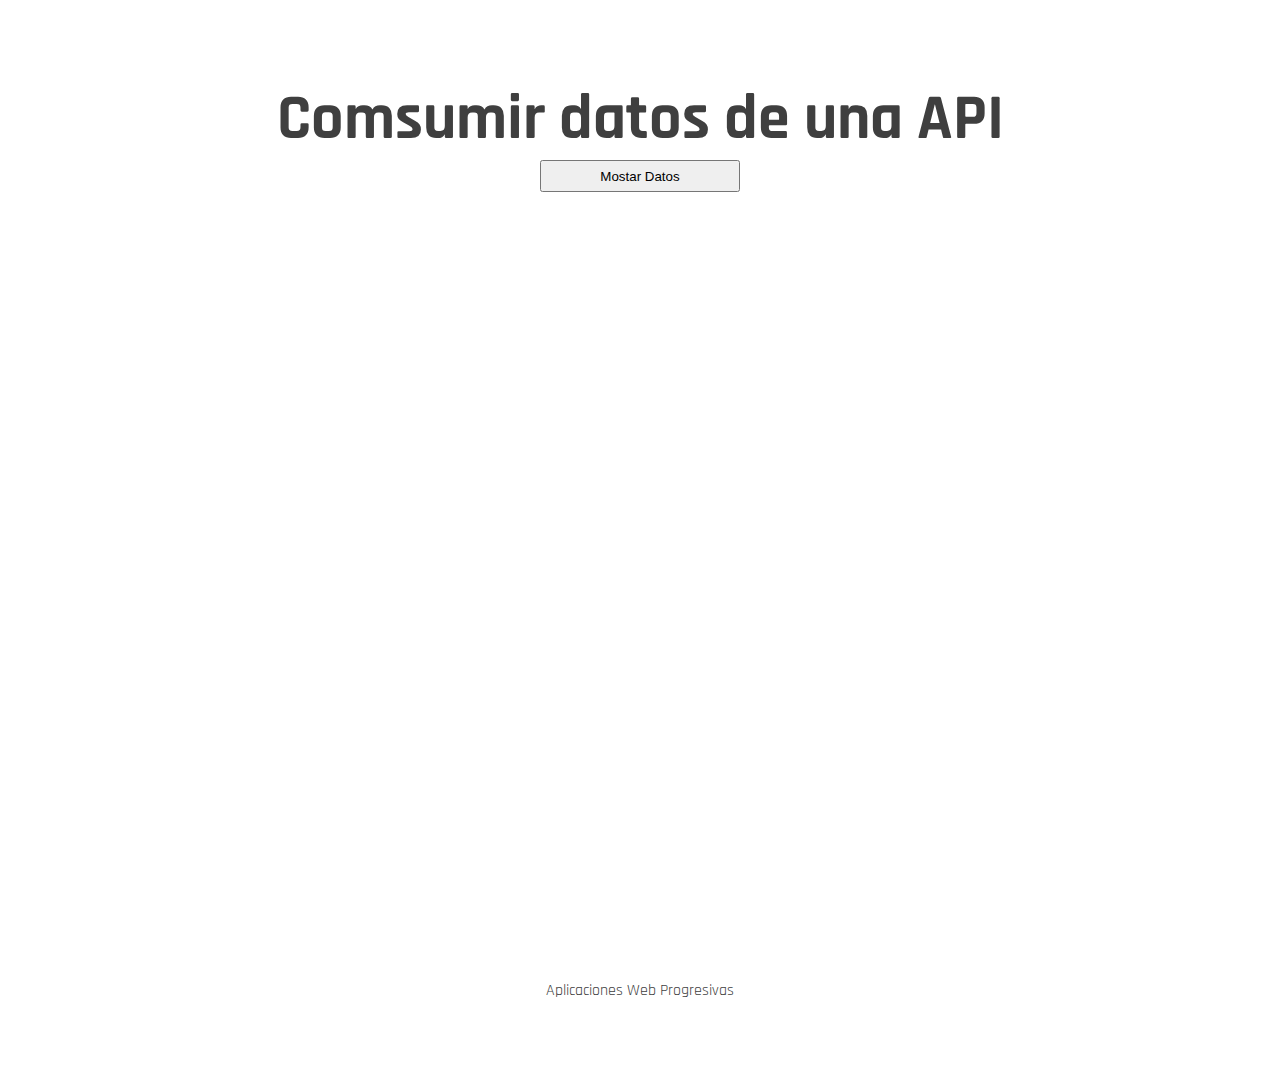
<file: index.html>
<!DOCTYPE html>
<html lang="en">
<head>
    <meta charset="UTF-8">
    <meta http-equiv="X-UA-Compatible" content="IE=edge">
    <meta name="viewport" content="width=device-width, initial-scale=1.0">
    <title>Consumir datos de una API</title>
    <link rel="stylesheet" href="style.css">
</head>
<body>
    <header>
        <h1>Comsumir datos de una API</h1>
        <button type="button">Mostar Datos</button>
    </header>
    <main id="app">


    </main>
    <footer>
        <p> Aplicaciones Web Progresivas</p>
    </footer>
    <script src="script.js"></script>
</body>
</html>
</file>
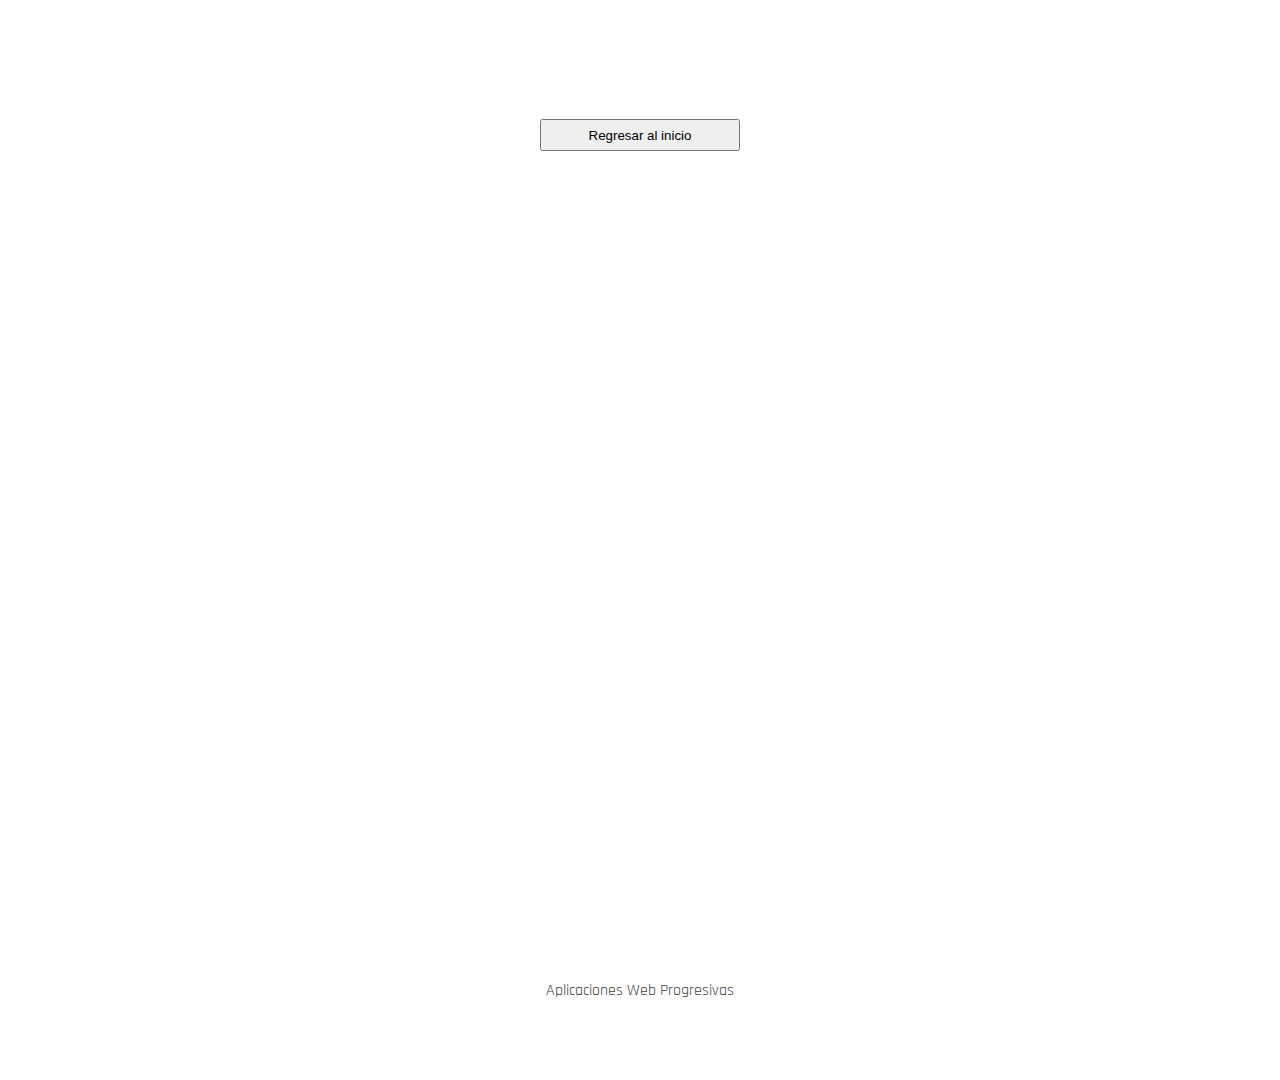
<file: detalles.html>
<!DOCTYPE html>
<html lang="en">
<head>
    <meta charset="UTF-8">
    <meta http-equiv="X-UA-Compatible" content="IE=edge">
    <meta name="viewport" content="width=device-width, initial-scale=1.0">
    <title>Consumir datos de una API</title>
    <link rel="stylesheet" href="style.css">
</head>
<body>
    <header>
        <h1></h1>
        <button type="button">Regresar al inicio</button>
    </header>
    <main id="app">


    </main>
    <footer>
        <p> Aplicaciones Web Progresivas</p>
    </footer>
    <script src="detalle.js"></script>
</body>
</html>
</file>
<file: style.css>
@import url('https://fonts.googleapis.com/css2?family=Rajdhani:wght@300;400;500;600;700&display=swap');
*{
    margin: 0;
    padding: 0;
    box-sizing: border-box;
}
header {
    font-family: 'Rajdhani', sans-serif;
    display: flex;
    flex-direction: column;
    justify-content: center;
    align-items: center;
    height: 30vh;
    color: #3f3f3f;
}

button {
    width: 200px;
    height: 32px;
}
h1 {
    font-size: 5vw;
}

main {
    font-family: 'Rajdhani', sans-serif;
    color: #3f3f3f;
    min-height: 70vh;
    width: 90%;
    margin: auto;

    display: flex;
    flex-wrap: wrap;
    justify-content: space-evenly;
    align-items: center;
}

.card {
    border-radius: 5px;
    border: 1px solid #3f3f3f;
    padding: 1rem;
    width: 160px;
    display: flex;
    flex-direction: column;
    justify-content: center;
    align-items: center;
}

.card-2 {
    border-radius: 5px;
    border: 1px solid #3f3f3f;
    padding: 1rem;
    width: 320px;
    display: flex;
    flex-direction: column;
    justify-content: center;
    align-items: center;
}

.card-2 img {
    width: 70%;
}

.card-2 strong {
    font-weight: 800;
}
footer {
    font-family: 'Rajdhani', sans-serif;
    color: #3f3f3f;
    min-height: 20vh;
    display: flex;
    justify-content: center;
    align-items: center;
}
</file>
